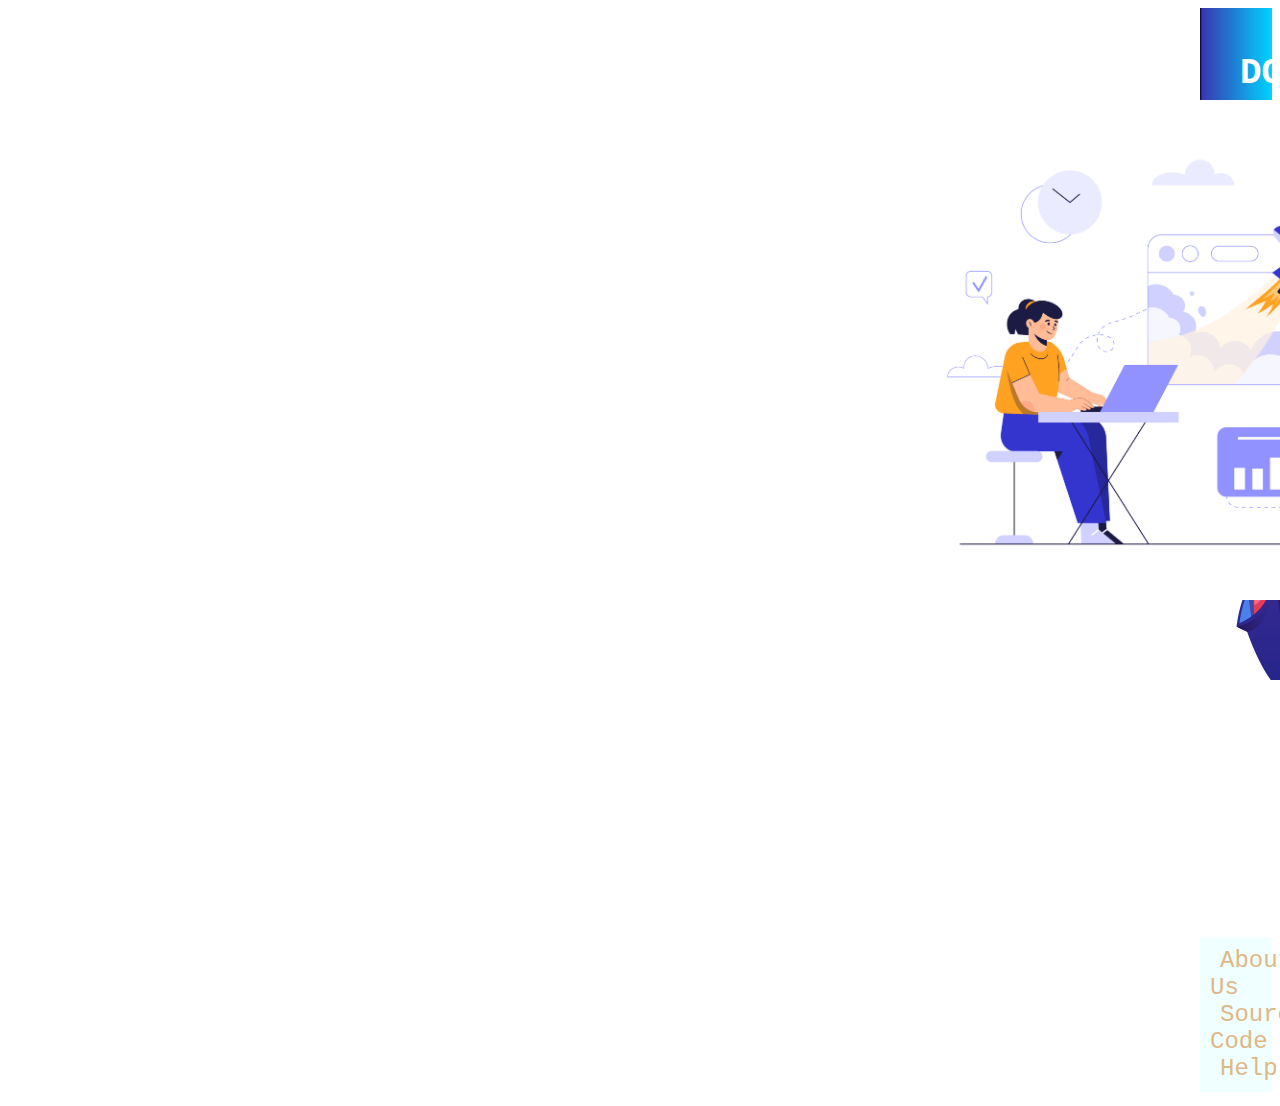
<file: index.html>
<!DOCTYPE html>
<html lang="en">
<head>
    <meta charset="UTF-8">
    <meta http-equiv="X-UA-Compatible" content="IE=edge">
    <meta name="viewport" content="width=device-width, initial-scale=1.0">
    <title> DOAX | Home </title>
    <link rel="stylesheet" href="index.css">
    <link rel="stylesheet" href="login.css">
     <link rel="icon" type="image/x-icon" href="favicon.png">
    <link href="https://cdn.jsdelivr.net/npm/bootstrap@5.2.1/dist/css/bootstrap.min.css" rel="stylesheet" integrity="sha384-iYQeCzEYFbKjA/T2uDLTpkwGzCiq6soy8tYaI1GyVh/UjpbCx/TYkiZhlZB6+fzT" crossorigin="anonymous">
    <script src="https://cdn.jsdelivr.net/npm/bootstrap@5.2.1/dist/js/bootstrap.bundle.min.js" integrity="sha384-u1OknCvxWvY5kfmNBILK2hRnQC3Pr17a+RTT6rIHI7NnikvbZlHgTPOOmMi466C8" crossorigin="anonymous"></script> 
</head>
<body>
    <img src="indexImage.jpg" alt="img" class="index-img">
    <img src="index-img2.jpg" alt="img" class="index-img img2">
    <div class="heading">
            <h2 class="main-heading">DO-OX</h2>
            <a class="links" href="login.html"> Login </a>
    </div>
    <br><br>
    <div class="mainbox">
    <div class="searchBox">
        <img src="loupe.png" alt="search-icon" class="search-icon"><input type="search" class="form-control-lg rounded" placeholder="Enter team code" aria-label="Search" aria-describedby="search-addon" />
        <br>
    </div>
    <div class="buttons">
    <!-- <form action="/join" method="post"> -->
        <button type="button" class="btn btn3 btn-outline-primary" data-toggle="button" aria-pressed="false" autocomplete="off">
                               JOIN TEAM</button>
    <!-- </form> -->
    <!-- <form action="/create" method="post"> -->
        <button type="button" class="btn btn2 btn-outline-secondary" data-toggle="button" aria-pressed="false" autocomplete="off">
                               CREATE TEAM</button>
    <!-- </form> -->
</div>
</div>
    </body>
    <footer class="footer">
        <nav class="links1">
            <a href="construction.html" class="links1"> About Us </a>
            <a href="https://github.com/galaxy-07/version-1.0.0/" class="links1"> Source Code </a>
            <a href="construction.html" class="links1"> Help </a>
        </nav>
    </footer>
</html>
</file>
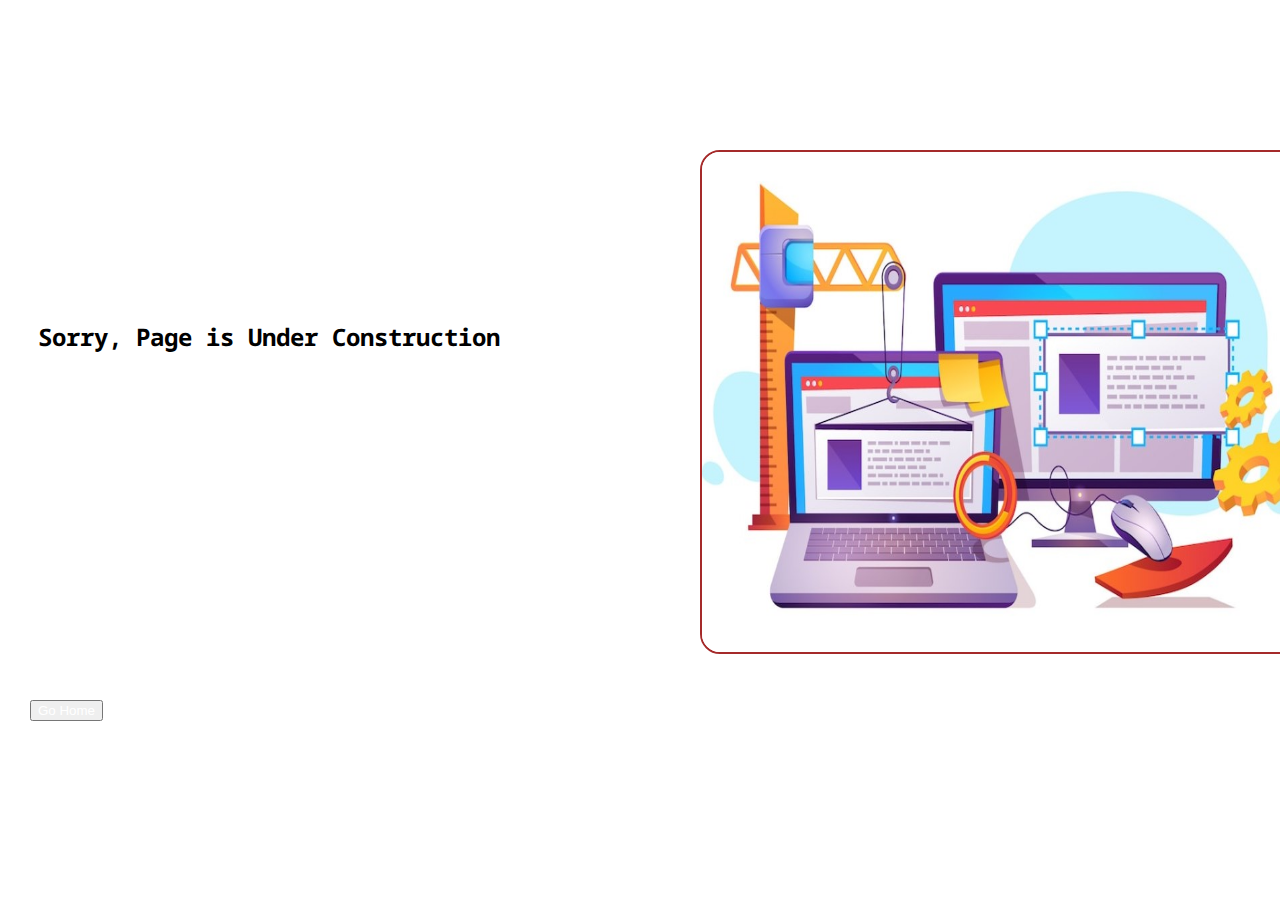
<file: construction.html>
<!DOCTYPE html>
<html lang="en">
<head>
    <meta charset="UTF-8">
    <meta http-equiv="X-UA-Compatible" content="IE=edge">
    <meta name="viewport" content="width=device-width, initial-scale=1.0">
    <title>Page Not Found</title>
    <link rel="preconnect" href="https://fonts.googleapis.com">
    <link rel="preconnect" href="https://fonts.gstatic.com" crossorigin>
    <link href="https://cdn.jsdelivr.net/npm/bootstrap@5.2.1/dist/css/bootstrap.min.css" rel="stylesheet" integrity="sha384-iYQeCzEYFbKjA/T2uDLTpkwGzCiq6soy8tYaI1GyVh/UjpbCx/TYkiZhlZB6+fzT" crossorigin="anonymous">
    <script src="https://cdn.jsdelivr.net/npm/bootstrap@5.2.1/dist/js/bootstrap.bundle.min.js" integrity="sha384-u1OknCvxWvY5kfmNBILK2hRnQC3Pr17a+RTT6rIHI7NnikvbZlHgTPOOmMi466C8" crossorigin="anonymous"></script>
    <link href="https://fonts.googleapis.com/css2?family=Comic+Neue&family=Noto+Sans+Mono&display=swap" rel="stylesheet">
<style>
    .heading2{
        font-family: 'Comic Neue', cursive;
        font-family: 'Noto Sans Mono', monospace;
        text-align: center;
        position: absolute;
        top: 300px;
        padding-left: 30px;
    }
    .img3{
        width: 630px;
        height: 500px;
        position: absolute;
        top: 150px;
        left: 700px;
        border-radius: 20px;
        border: 2px solid brown;
    }

    .btn{
        position: absolute;
        top: 700px;
        left: 30px;
    }
    a{
        text-decoration: none;
        color: white;
    }
    a:hover{
        color: white;
    }
</style>
</head>
<body>
    <h2 class="heading2"> Sorry, Page is Under Construction </h2>
    <img class="img3" src="construction.jpg" alt="image"><br>
    <button class="btn btn-primary btn-lg"><a href="index.html"> Go Home </a></button>
</body>
</html>
</file>
<file: index.css>
.links,body{
    text-decoration: none;
    color: white;
    font-family: 'Comic Neue', cursive;
    font-family: 'Noto Sans Mono', monospace;
    font-size: x-large;
    margin-left: 75rem;
    
}

.rounded{
    font-family: 'Noto Sans Mono', monospace;
}



.img{
    width: max-content;
    height: max-content;
    opacity: 0.4;
}

.searchBox{
    padding-left: 33rem;
    padding-top: 130px;
}
/* .mainHeading{
    font-family: 'Comic Neue', cursive;
    font-family: 'Noto Sans Mono', monospace;
    font-weight: bolder;
    color: rgb(2,0,36);
} */

.btn3,.btn2{
    margin-top: 60px;
    border-radius: 4px;
    margin-left: 650px;
    display: inline-block;
}

.search-icon{
    width: 50px;
    height: 50px;
}

.btn2{
    margin-top: 40px;
    margin-left: 640px;
}

.footer{
    background-color: azure;
}
.nav-bar{
    text-decoration: none;
    padding: 10px;
}

.links1{
    margin-top: 18rem;
    padding: 10px;
    text-decoration: none;
    color: burlywood;
    font-family: 'Comic Neue', cursive;
    font-family: 'Noto Sans Mono', monospace;
    margin-left: 0rem;
}


.index-img{
    position: absolute;
    width: 500px;
    height: 500px;
    top: 180px;
    background-color: antiquewhite;
    border-radius: 3px;  
}

.img2{
    left: 900px;
    top: 100px;
    border-radius: 10px;
}
</file>
<file: login.css>
.divider:after,
.divider:before {
content: "";
flex: 1;
height: 1px;
background: #eee;
}
.h-custom {
height: calc(100% - 73px);
}
@media (max-width: 450px) {
.h-custom {
height: 100%;
}
}
.main-heading{
    font-family: 'Comic Neue', cursive;
    font-family: 'Noto Sans Mono', monospace;
    font-weight: bolder;
    color: white;
    padding:15px;
    padding-left: 40px;
    display: inline-grid;
}
.heading{
    background: rgb(2,0,36);
    background: linear-gradient(90deg, rgba(2,0,36,1) 0%, rgba(56,56,176,1) 3%, rgba(0,212,255,1) 100%);
}

body{
    font-family: 'Noto Sans Mono', monospace;
}
</file>
